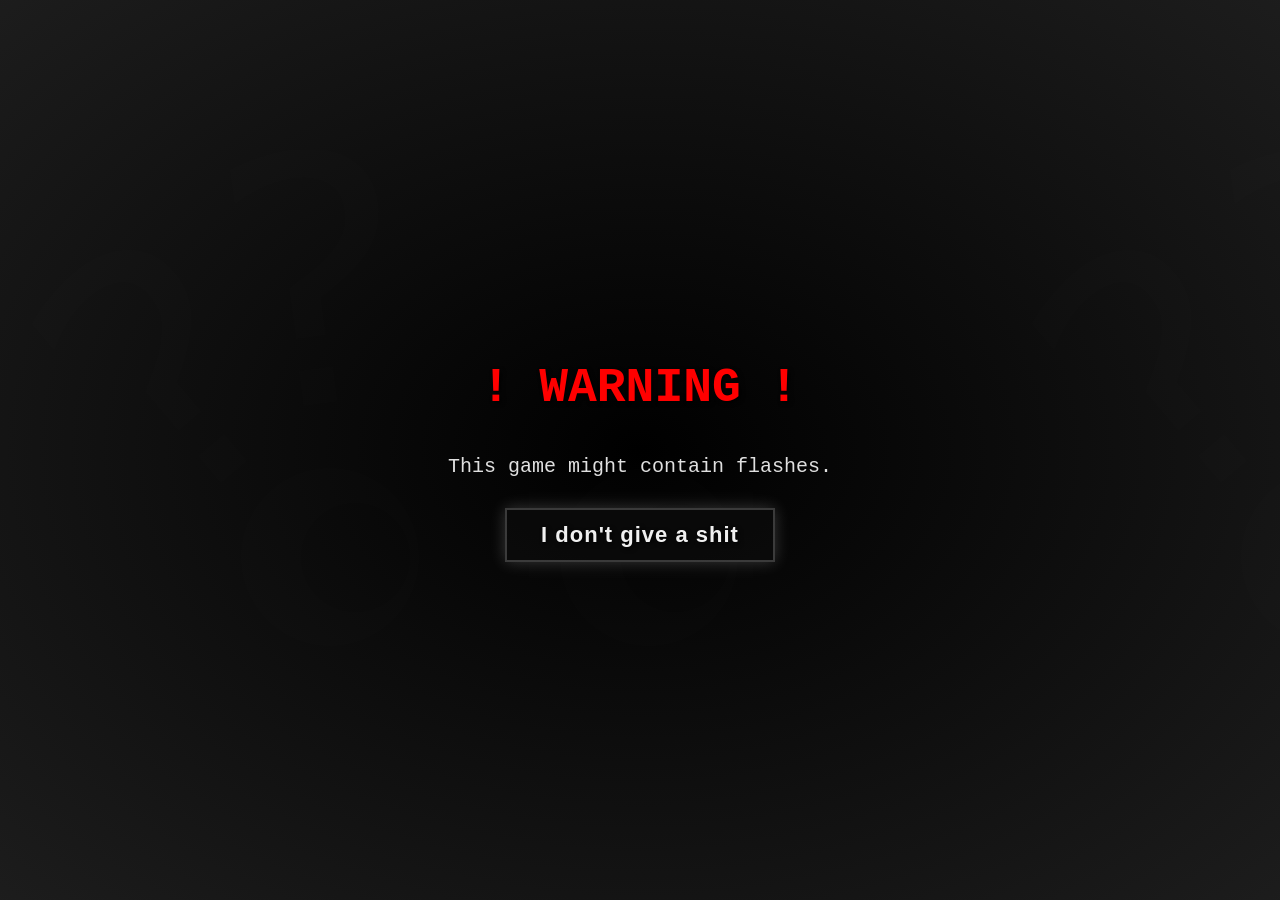
<file: index.html>
<!DOCTYPE html>
<html lang="en">
<head>
  <meta charset="UTF-8">
  <title>The Corridors</title>
  <link rel="icon" type="image/png" href="assets/icon.png">
  <style>
    html, body {
      margin: 0;
      padding: 0;
      overflow: hidden;
      background: #000000;
      font-family: "Courier New", monospace;
      color: #e0e0e0;
    }
    canvas {
      display: block;
    }
    body::after {
      content: "";
      position: fixed;
      top: 0;
      left: 0;
      width: 100%;
      height: 100%;
      background: url('assets/wtfChat.png');
      opacity: 0.1;
      pointer-events: none;
      z-index: -1;
    }
    #mainMenu, #credits, #settingsMenu {
      position: absolute;
      top: 0;
      left: 0;
      width: 100%;
      height: 100%;
      background: radial-gradient(ellipse at center, rgba(10, 10, 10, 0.95) 0%, rgba(0, 0, 0, 0.95) 100%);
      display: flex;
      flex-direction: column;
      align-items: center;
      justify-content: center;
      z-index: 10;
      text-align: center;
      padding: 0 20px;
      box-shadow: 0 0 20px rgba(0, 0, 0, 0.9);
    }
    #mainMenu {
      background: radial-gradient(ellipse at center, rgba(0,0,0,0.95) 0%, rgba(30,30,30,0.95) 100%);
      box-shadow: 0 0 30px rgba(255,255,255,0.1);
      border: 1px solid rgba(255,255,255,0.1);
    }
    #mainMenu img {
      max-width: 50%;
      filter: contrast(1.2) brightness(0.9) drop-shadow(0 0 10px rgba(255,255,255,0.1));
      pointer-events: none;
    }
    #mainMenu button, #credits button, #settingsMenu button {
      padding: 12px 30px;
      margin: 10px;
      font-size: 22px;
      font-weight: bold;
      letter-spacing: 1px;
      width: 240px;
      cursor: pointer;
      background: rgba(10,10,10,0.9);
      border: 2px solid rgba(255,255,255,0.2);
      border-radius: 0;
      color: #f0f0f0;
      text-shadow: 2px 2px 4px rgba(0, 0, 0, 0.8);
      transition: transform 0.2s ease, background 0.3s ease, box-shadow 0.3s;
      box-shadow: 0 0 15px rgba(255,255,255,0.2);
    }
    #mainMenu button:hover, #credits button:hover, #settingsMenu button:hover {
      background: rgba(20,20,20,0.9);
      transform: scale(1.1);
    }
    #credits, #settingsMenu {
      display: none;
      font-size: 20px;
      line-height: 1.6;
      background: radial-gradient(ellipse at center, rgba(0,0,0,0.95) 0%, rgba(30,30,30,0.95) 100%);
      box-shadow: 0 0 30px rgba(255,255,255,0.1);
      border: 1px solid rgba(255,255,255,0.1);
    }
    #credits h1, #settingsMenu h2 {
      font-size: 36px;
      margin-bottom: 20px;
      text-shadow: 2px 2px 4px #000;
      color: #f0f0f0;
    }
    #gameUI {
      position: absolute;
      top: 10px;
      left: 10px;
      z-index: 5;
      color: #fff;
      font-size: 20px;
      display: none;
      background: rgba(0, 0, 0, 0.6);
      padding: 10px 15px;
      border-radius: 8px;
      pointer-events: none;
    }
    #gameUI span {
      margin-right: 20px;
    }
    #gameUI, #gameUI * {
      user-select: none;
      -webkit-user-select: none;
      -moz-user-select: none;
      -ms-user-select: none;
    }
    #credits {
      position: fixed;
      top: 0;
      left: 0;
      width: 100%;
      height: 100%;
      background: radial-gradient(ellipse at center, rgba(10, 10, 10, 0.95) 0%, rgba(0, 0, 0, 0.95) 100%);
      display: none;
      flex-direction: column;
      align-items: center;
      justify-content: center;
      text-align: center;
      padding: 20px;
      box-sizing: border-box;
    }

    #credits header h1 {
      font-size: 48px;
      margin-bottom: 30px;
      text-shadow: 2px 2px 4px rgba(0, 0, 0, 0.8);
      color: #f0f0f0;
    }

    .creditsC {
      margin-bottom: 40px;
    }

    .credit {
      margin-bottom: 20px;
    }
    .credit h2 {
      font-size: 32px;
      margin-bottom: 10px;
      border-bottom: 2px solid rgba(255,255,255,0.2);
      padding-bottom: 5px;
      color: #f0f0f0;
    }
    .credit p {
      font-size: 24px;
      margin: 0;
    }
    select, input[type="range"] { background: #222; border: 1px solid #444; color: #fff; padding: 5px; margin: 5px; }
    select:focus, input[type="range"]:focus { outline: 1px solid #ffba00; }
    #dialogueUI {
      display: none;
      position: fixed;
      bottom: 20px;
      left: 50%;
      transform: translateX(-50%);
      background: rgba(0,0,0,1);
      padding: 20px;
      border-radius: 8px;
      color: #fff;
      font-family: "Courier New", monospace;
      z-index: 15;
      text-align: left;
      font-size: 25px;
      width: 80%;
    }
    #tutorialUI {
      display: none;
      position: fixed;
      bottom: 100px;
      left: 50%;
      transform: translateX(-50%);
      background: rgba(0,0,0,1);
      padding: 20px;
      border-radius: 8px;
      color: #fff;
      font-family: "Courier New", monospace;
      z-index: 15;
      font-size: 25px;
      text-align: left;
      width: 80%;
    }
    #savesMenu {
      position: fixed;
      top: 0;
      left: 0;
      width: 100%;
      height: 100%;
      background: radial-gradient(ellipse at center, rgba(0,0,0,0.95) 0%, rgba(30,30,30,0.95) 100%);
      box-shadow: 0 0 30px rgba(255,255,255,0.1);
      border: 1px solid rgba(255,255,255,0.1);
      z-index: 10;
      display: flex;
      flex-direction: column;
      align-items: center;
      justify-content: center;
      text-align: center;
      padding: 20px;
    }
    #savesMenu h2 {
      font-size: 36px;
      margin-bottom: 20px;
      text-shadow: 2px 2px 4px #000;
      color: #f0f0f0;
    }
    #savesMenu button {
      padding: 12px 30px;
      margin: 10px;
      font-size: 22px;
      font-weight: bold;
      letter-spacing: 1px;
      width: 240px;
      cursor: pointer;
      background: rgba(10,10,10,0.9);
      border: 2px solid rgba(255,255,255,0.2);
      border-radius: 0;
      color: #f0f0f0;
      text-shadow: 2px 2px 4px rgba(0, 0, 0, 0.8);
      transition: transform 0.2s ease, background 0.3s ease, box-shadow 0.3s;
      box-shadow: 0 0 15px rgba(255,255,255,0.2);
    }
    #savesMenu button:hover {
      background: rgba(20,20,20,0.9);
      transform: scale(1.1);
    }
    .qSetMenu {
      position: fixed;
      top: 20%;
      left: 50%;
      transform: translateX(-50%);
      background: rgba(34,34,34,1);
      padding: 20px;
      width: 300px;
      height: 100px;
      border: 2px solid #fff;
      z-index: 1000;
      border-radius: 10px;
    }
    .qSetB {
      margin: 10px;
      background: #444;
      color: #fff;
      border: none;
      padding: 10px 20px;
      cursor: pointer;
    }
    .qSetB:hover {
      background: #555;
    }
  </style>
</head>
<body>
  <canvas id="game"></canvas>
  <div id="waNo" style="position: fixed; z-index: 20; top: 0; left: 0; width: 100%; height: 100%; background: radial-gradient(ellipse at center, rgba(0,0,0,0.95) 0%, rgba(30,30,30,0.95) 100%); display: flex; flex-direction: column; align-items: center; justify-content: center;">
    <h1 style="font-size: 48px; text-shadow: 2px 2px 4px rgba(0,0,0,0.8); color: #ff0000; margin-bottom: 20px;">! WARNING !</h1>
    <p style="font-size: 20px; margin-bottom: 20px;">This game might contain flashes.</p>
    <button id="waBu" style="padding: 12px 30px; margin: 10px; font-size: 22px; font-weight: bold; letter-spacing: 1px; width: 270px; cursor: pointer; background: rgba(10,10,10,0.9); border: 2px solid rgba(255,255,255,0.2); color: #f0f0f0; text-shadow: 2px 2px 4px rgba(0,0,0,0.8); transition: transform 0.2s ease, background 0.3s ease, box-shadow 0.3s; box-shadow: 0 0 15px rgba(255,255,255,0.2);">I don't give a shit</button>
  </div>
  <div id="mainMenu" style="display: none;">
    <img id="titleImage" src="assets/The Corridors Title.png" alt="The Corridors Title">
    <button id="playButton">Play</button>
    <button id="settingsButton">Settings</button>
    <button id="savesButton">Saves</button>
    <button id="creditsButton">Credits</button>
  </div>
  <div id="settingsMenu">
    <h2>Settings</h2>
    <div>
      <label for="graphicsQuality">Graphics Quality</label>
      <select id="graphicsQuality">
        <option value="low">Low</option>
        <option value="medium" selected>Medium</option>
        <option value="high">High</option>
      </select>
    </div>
    <div>
      <label for="displayMode">Display Mode</label>
      <select id="displayMode">
        <option value="fullscreen">Fullscreen</option>
        <option value="windowed" selected>Windowed</option>
      </select>
    </div>
    <button id="closeSettingsButton">Back</button>
  </div>
  <section id="credits">
    <header>
      <h1>Credits</h1>
    </header>
    <div class="creditsC">
      <div class="credit">
        <h2>Game Development</h2>
        <p>SaVeGe</p>
      </div>
      <div class="credit">
        <h2>Visual Assets</h2>
        <p>SaVeGe</p>
      </div>
      <div class="credit">
        <h2>Music</h2>
        <p>Background: Lunatic Souls (remixed by SaVeGe)</p>
        <p>Main menu: Before the Dawn (remixed by SaVeGe)</p>
      </div>
    </div>
    <div class="cButton">
      <button id="cButton">Back</button>
    </div>
  </section>
  <section id="savesMenu" style="display: none;">
    <h2>Saves</h2>
    <button id="loadSaveButton">Load Save</button>
    <button id="eraseSaveButton">Erase Save</button>
    <button id="closeSavesButton">Back</button>
  </section>
  <div id="gameUI" style="pointer-events: none;">
    <span id="scoreDisplay" styke="pointer-events: none;">Score: 0</span>
    <span id="ammoDisplay" style="pointer-events: none;">Ammo: 0</span>
  </div>
  <div id="dialogueUI" style="display:none;"></div>
  <div id="tutorialUI">
    <p>Tutorial: WASD to move, Mouse to aim, Mouse buttons/space to shoot, Shift to run.</p>
  </div>
  <script>
    document.getElementById("waBu").addEventListener("click", function() { // yh, that's great way to fix mainMenu music error.
      document.getElementById("waNo").style.display = "none";
      document.getElementById("mainMenu").style.display = "flex";
      var s = document.createElement("script");
      s.src = "javascript/backStory.js";
      document.body.appendChild(s);
    });
  </script>
</body>
</html>
</file>
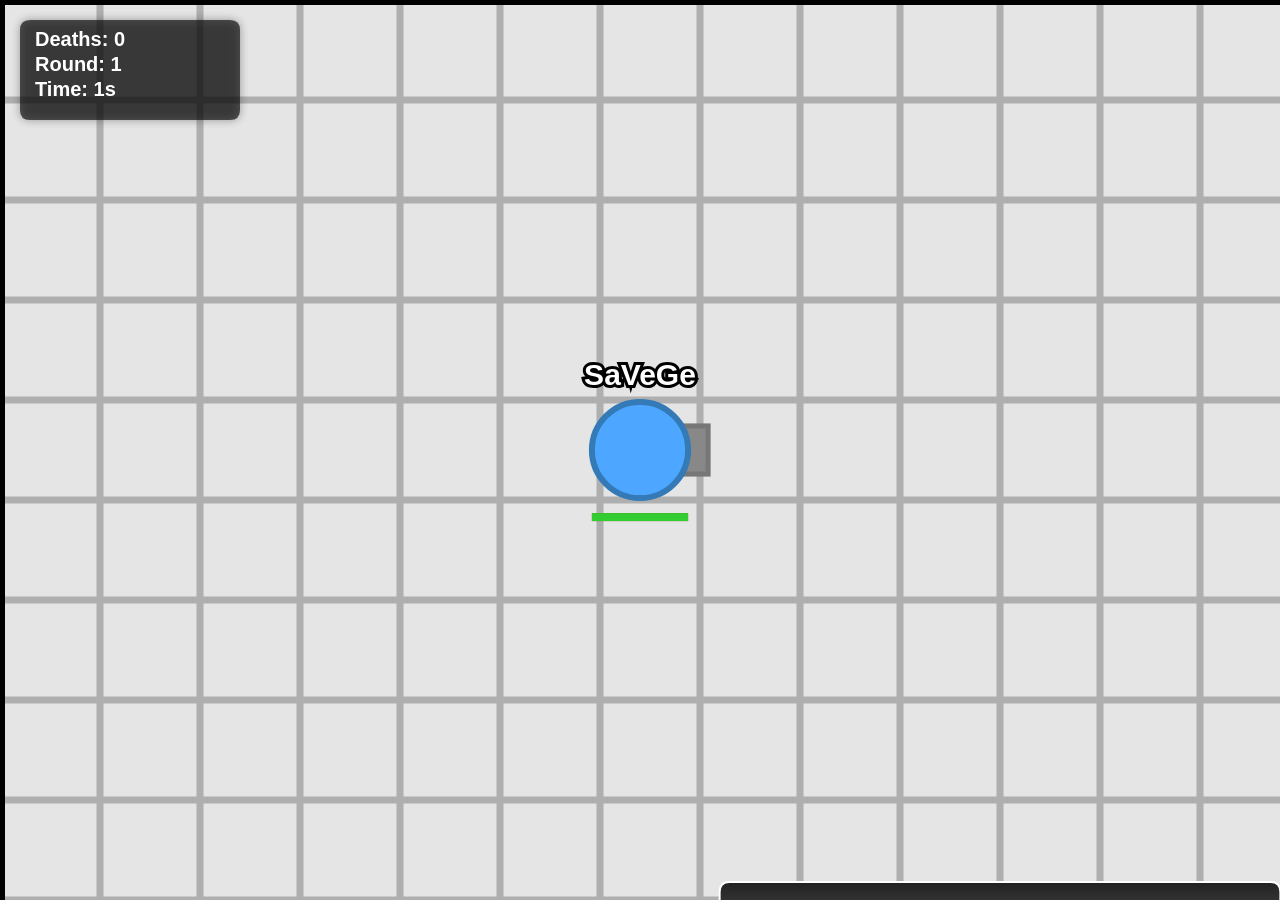
<file: Diep Training/index.html>
<html>
<head>
	<meta name="viewport" content="width=device-width, initial-scale=1">
	<link rel="stylesheet" href="style.css">
</head>
<body>
	<canvas id="gameCanvas"></canvas>
	<script src="diep.js"></script>
</body>
</html>
</file>
<file: Diep Training/style.css>
body, html {
	margin: 0;
	padding: 0;
	overflow: hidden;
	background: radial-gradient(circle, #555, #222);
}
#gameCanvas {
	display: block;
	background: #f0f0f0;
	width: 100vw;
	height: 100vh;
	box-shadow: 0 0 20px rgba(0,0,0,0.5);
}
</file>
